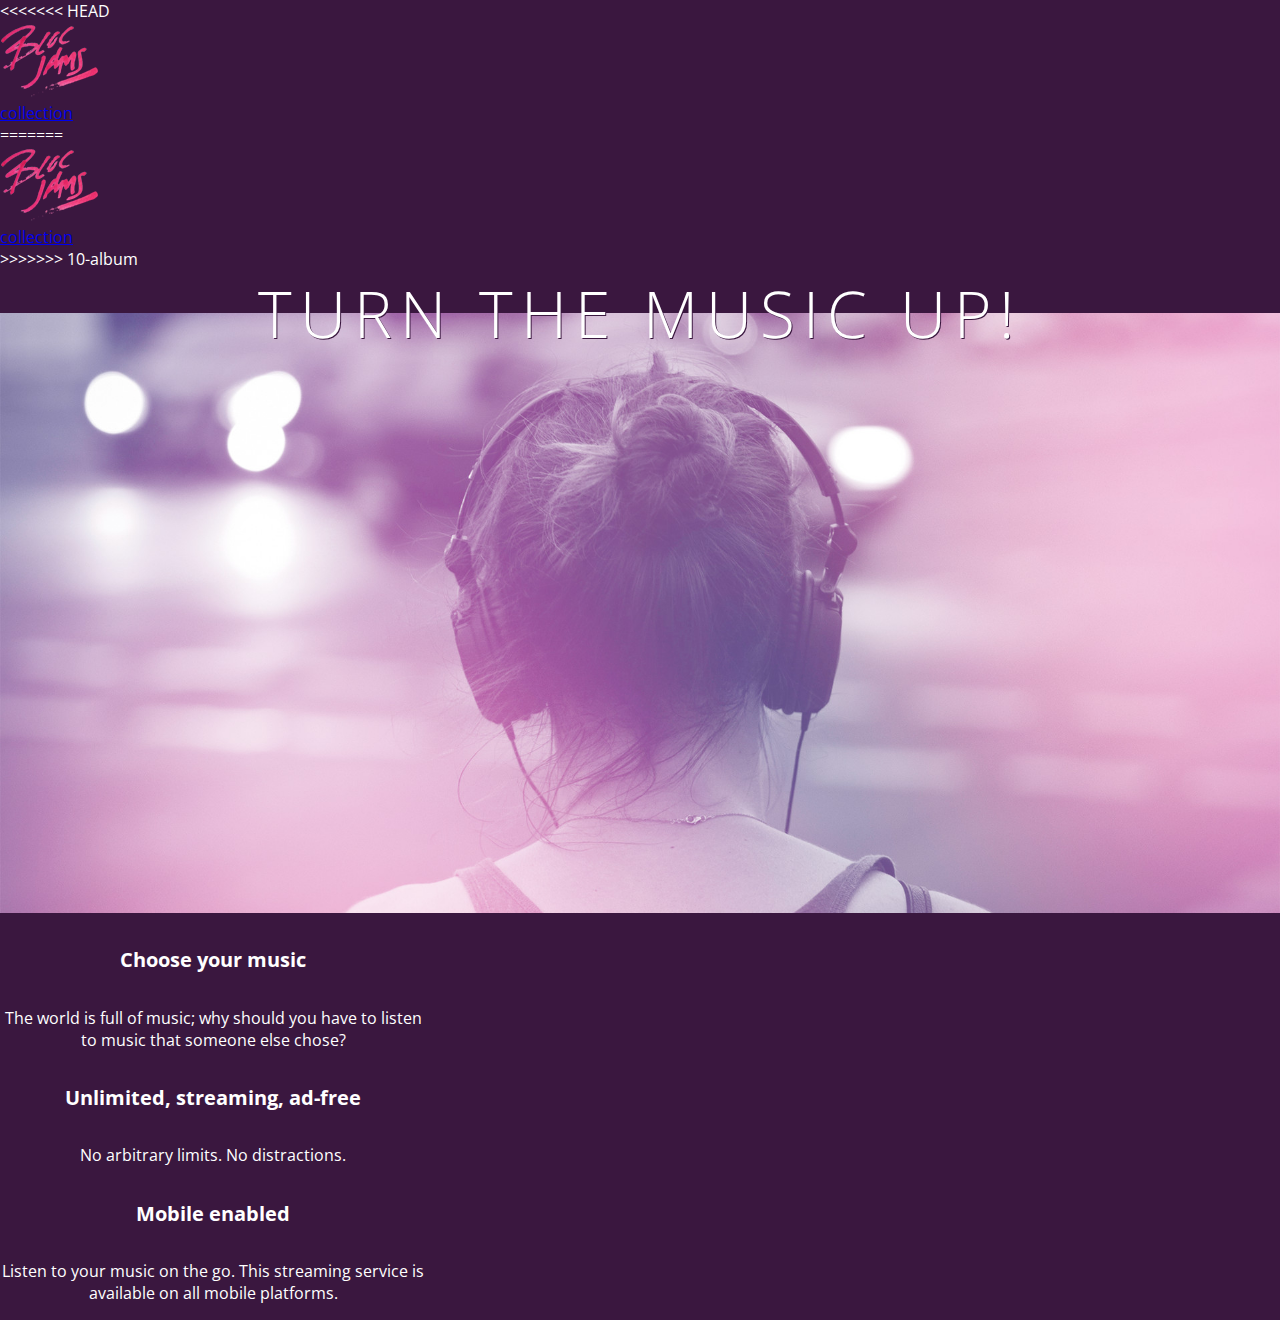
<file: index.html>
<!DOCTYPE html>
 <html>
     <head>
         <title>Bloc Jams</title>
         <meta name="viewport" content="width=device-width, initial-scale=1">
         <link rel="stylesheet" type="text/css" href="http://fonts.googleapis.com/css?family=Open+Sans:400,800,600,700,300">
         <link rel="stylesheet" type="text/css" href="http://code.ionicframework.com/ionicons/2.0.1/css/ionicons.min.css">
         <link rel="stylesheet" type="text/css" href="styles/normalize.css">
         <link rel="stylesheet" type="text/css" href="styles/main.css">
         <link rel="stylesheet" type="text/css" href="styles/landing.css">
     </head>
     
     <body class="landing">
<<<<<<< HEAD
        <nav class="navbar"> <!-- nav bar -->
        <a href="index.html" class="logo">
             <img src="assets/images/bloc_jams_logo.png" alt="bloc jams logo">
         </a>
         <div class="links-container">
             <a href="collection.html" class="navbar-link">collection</a>
         </div>
        </nav>
=======
         <nav class="navbar"> <!-- navigation bar -->
             <a href="index.html" class="logo">
             <img src="assets/images/bloc_jams_logo.png" alt="bloc jams logo">
             </a>
         <div class="links-container">
             <a href="collection.html" class="navbar-link">collection</a>
         </div>
         </nav>
>>>>>>> 10-album
         
         <section class="hero-content"> <!-- hero content -->
            <h1 class="hero-title">Turn the music up!</h1>
         </section>
         
         <section class="selling-points container"> <!-- selling points -->
             <div class="point column third">
                <span class="ion-music-note"></span>    
                 <h5 class="point-title">Choose your music</h5>
                 <p class="point-description">The world is full of music; why should you have to listen to music that someone else chose?</p>
             </div>
             
             <div class="point column third">
                <span class="ion-radio-waves"></span>
                 <h5 class="point-title">Unlimited, streaming, ad-free</h5>
                 <p class="point-description">No arbitrary limits. No distractions.</p>
             </div>
             
             <div class="point column third">
                 <span class="ion-iphone"></span>
                 <h5 class="point-title">Mobile enabled</h5>
                 <p class="point-description">Listen to your music on the go. This streaming service is available on all mobile platforms.</p>
                 
             </div>
         </section>
     </body>
 </html>
</file>
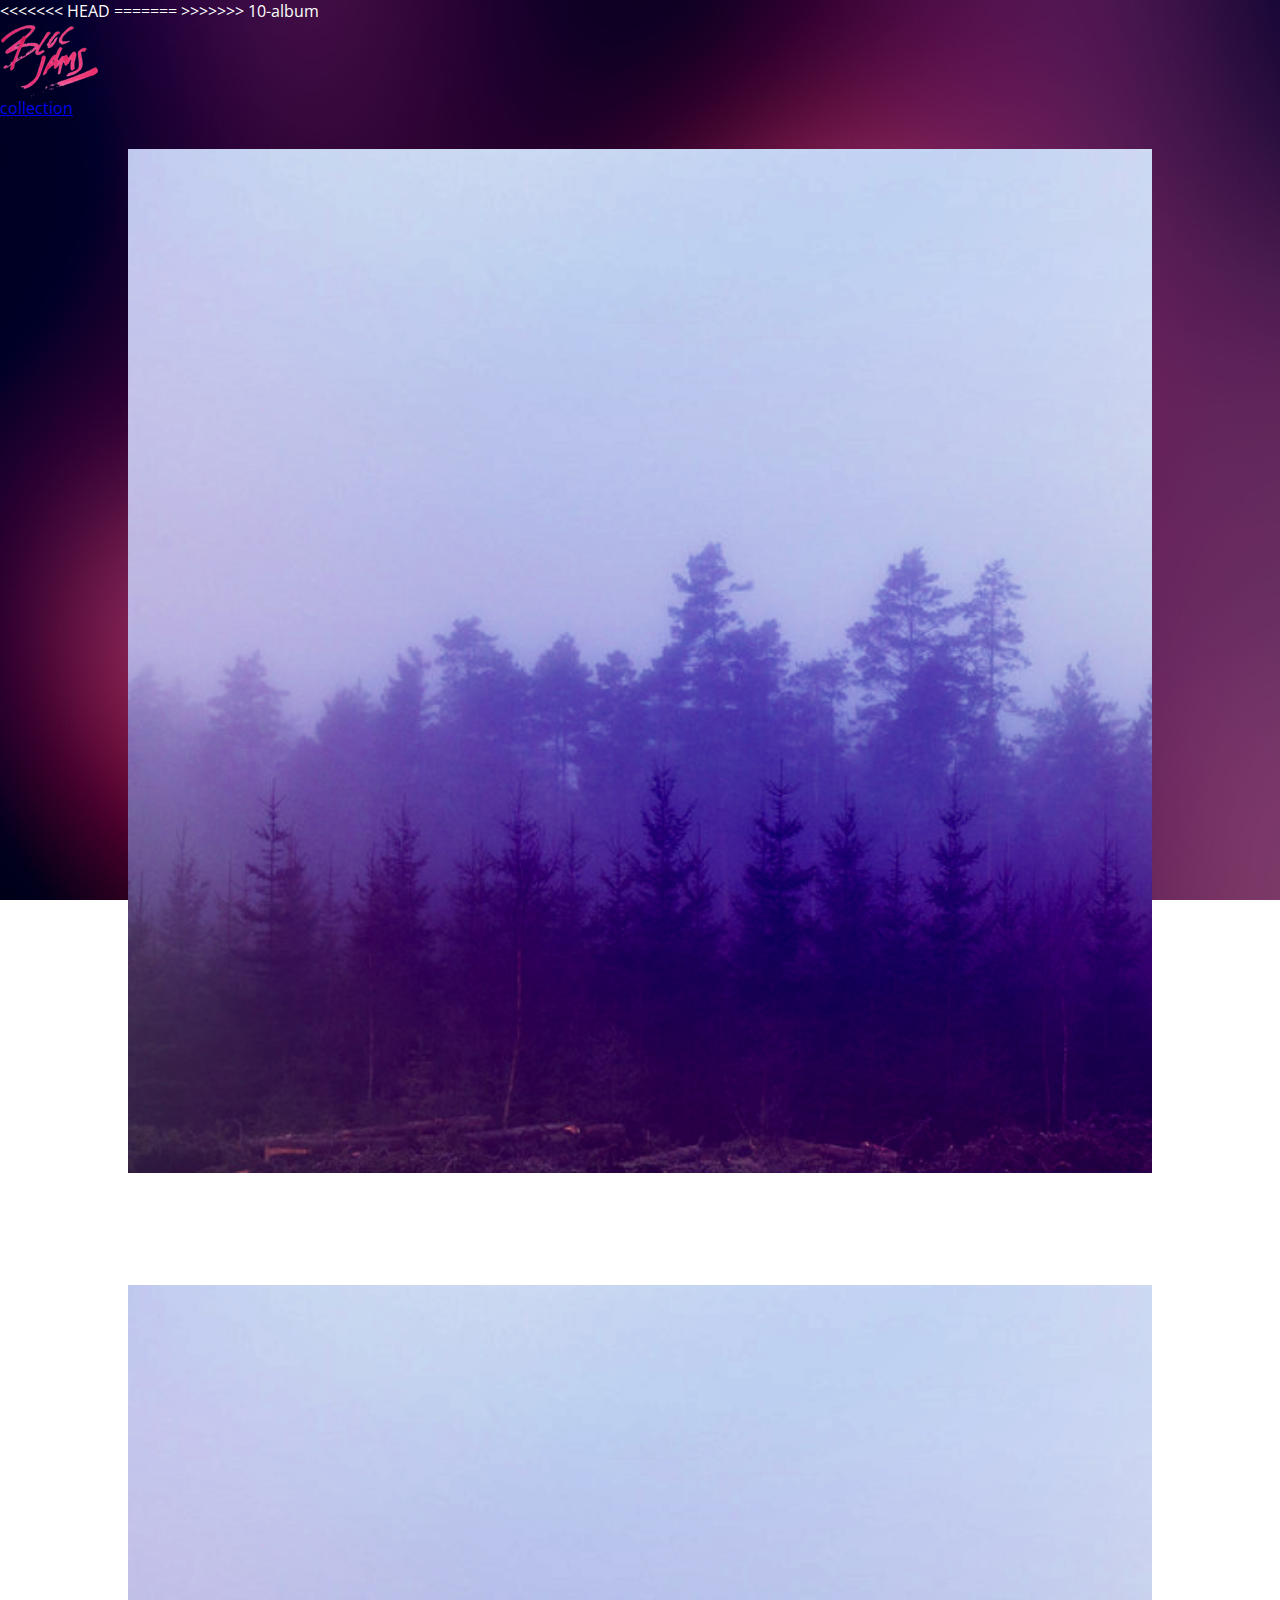
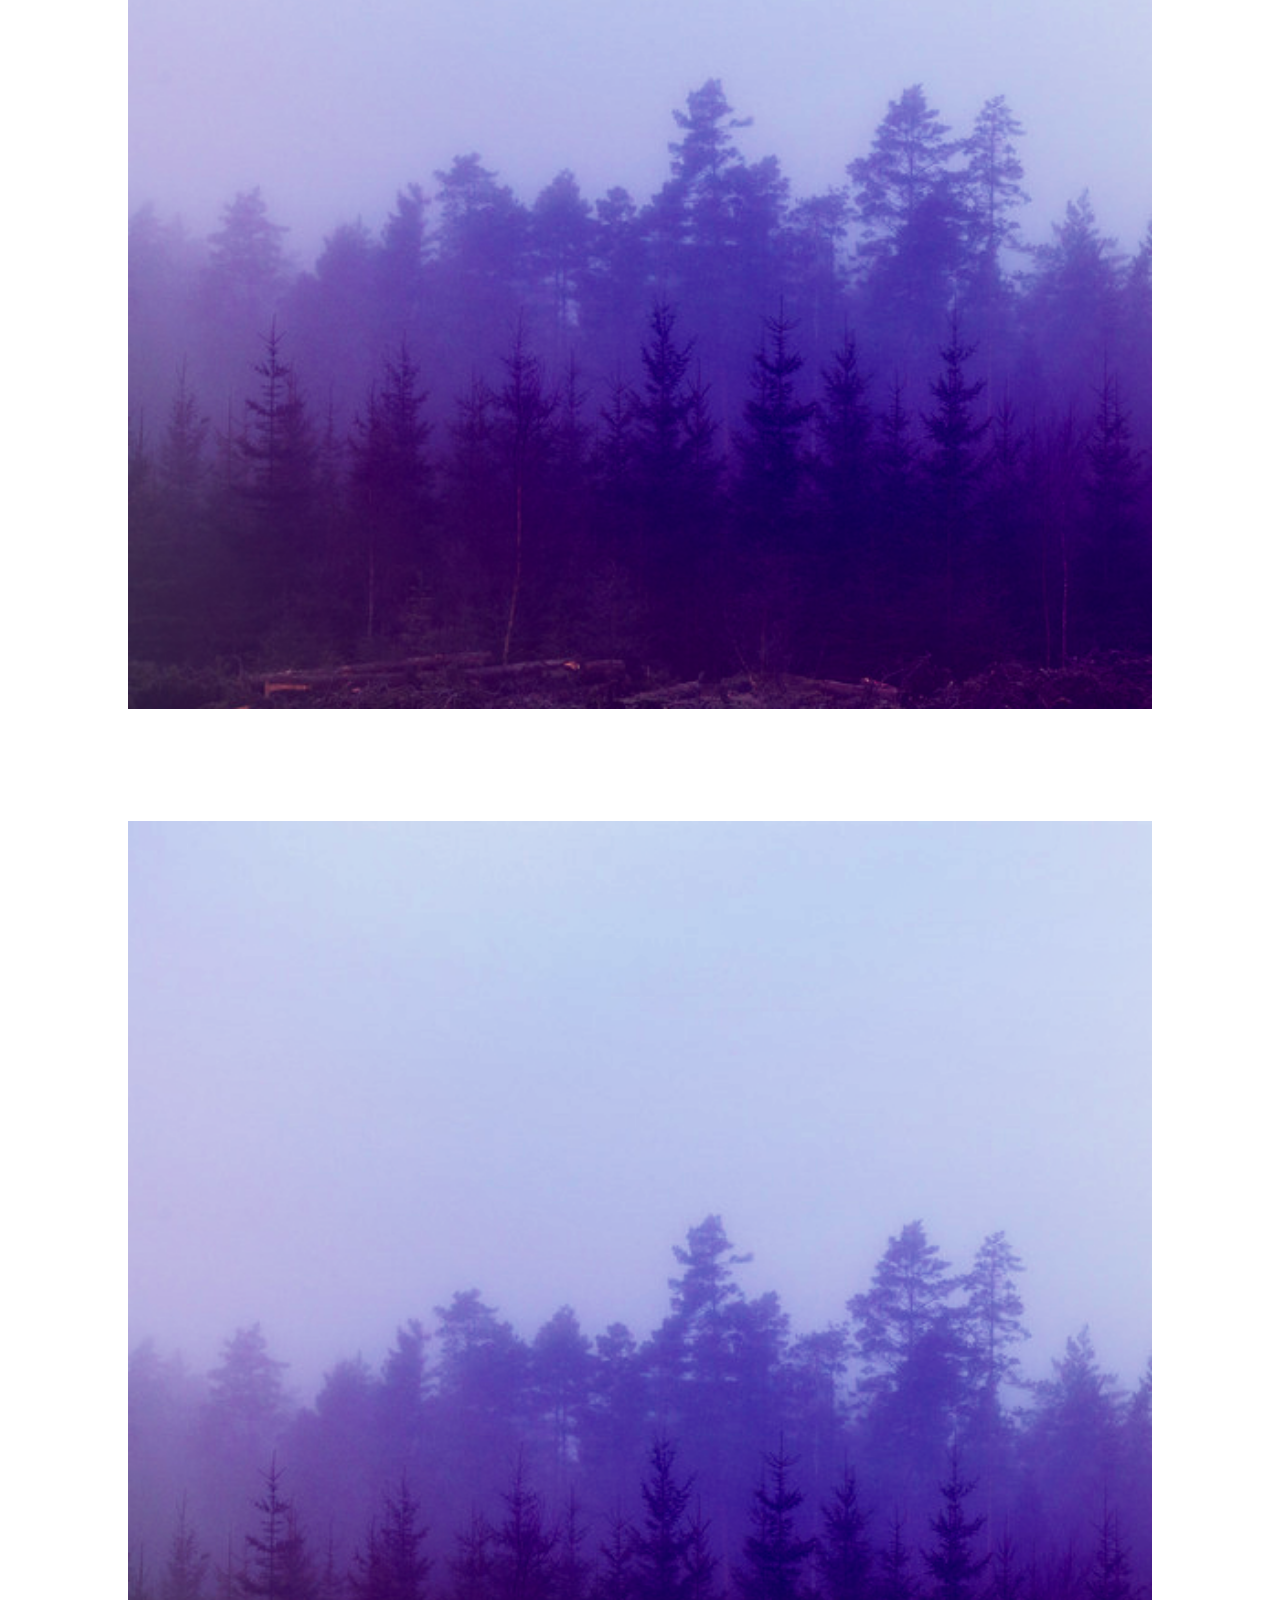
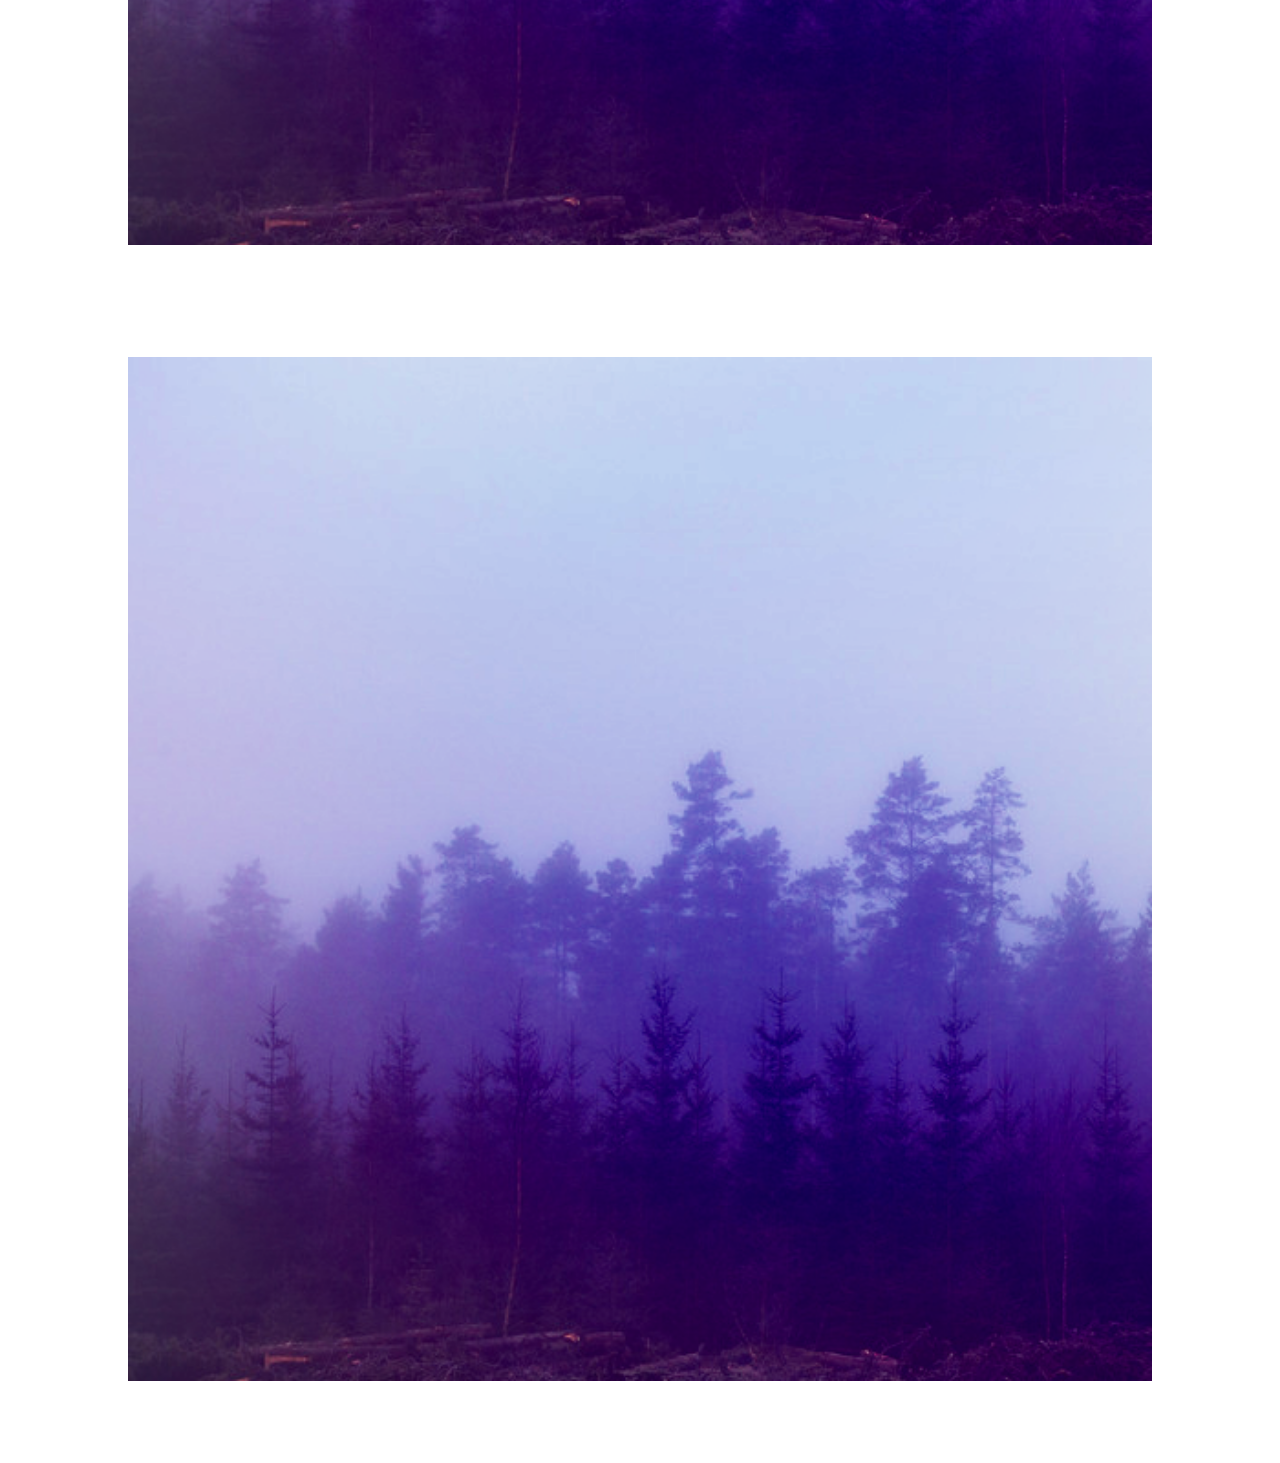
<file: collection.html>
<<<<<<< HEAD
<html>
    <head>
=======
 <html>
     <head>
>>>>>>> 10-album
         <title>Bloc Jams</title>
         <meta name="viewport" content="width=device-width, initial-scale=1">
         <link rel="stylesheet" type="text/css" href="http://fonts.googleapis.com/css?family=Open+Sans:400,800,600,700,300">
         <link rel="stylesheet" type="text/css" href="http://code.ionicframework.com/ionicons/2.0.1/css/ionicons.min.css">
         <link rel="stylesheet" type="text/css" href="styles/normalize.css">
         <link rel="stylesheet" type="text/css" href="styles/main.css">
         <link rel="stylesheet" type="text/css" href="styles/collection.css">
     </head>
     <body class="collection">
          <nav class="navbar"> <!-- nav bar -->
             <a href="index.html" class="logo">
                 <img src="assets/images/bloc_jams_logo.png" alt="bloc jams logo">
             </a>
             <div class="links-container">
                 <a href="collection.html" class="navbar-link">collection</a>
             </div>
         </nav>
         
         <section class="album-covers container clearfix">
         <div class="collection-album-container column fourth">
             <img src="assets/images/album_covers/01.png"/>
             <div class="collection-album-info caption">
                 <p>
                     <a class="album-name" href="#">The Colors</a>
                     <br/>
                     <a href="#">Pablo Picasso</a>
                     <br/>
                     X songs
                     <br/>
                 </p>
             </div>
         </div>
             
         <div class="collection-album-container column fourth">
             <img src="assets/images/album_covers/01.png"/>
             <div class="collection-album-info caption">
                 <p>
                     <a class="album-name" href="#">The Colors</a>
                     <br/>
                     <a href="#">Pablo Picasso</a>
                     <br/>
                     X songs
                     <br/>
                 </p>
             </div>
         </div>
             
         <div class="collection-album-container column fourth">
             <img src="assets/images/album_covers/01.png"/>
             <div class="collection-album-info caption">
                 <p>
                     <a class="album-name" href="#">The Colors</a>
                     <br/>
                     <a href="#">Pablo Picasso</a>
                     <br/>
                     X songs
                     <br/>
                 </p>
             </div>
         </div>
             
         <div class="collection-album-container column fourth">
             <img src="assets/images/album_covers/01.png"/>
             <div class="collection-album-info caption">
                 <p>
                     <a class="album-name" href="#">The Colors</a>
                     <br/>
                     <a href="#">Pablo Picasso</a>
                     <br/>
                     X songs
                     <br/>
                 </p>
             </div>
         </div>
     </section>
 </body>
 </html>
</file>
<file: styles/main.css>
*, *:before, *:after {
     -moz-box-sizing: border-box;
     -webkit-box-sizing: border-box;
     box-sizing: border-box;
 }

html {
    height: 100%;
    font-size: 100%; /* makes sure our HTML takes up 100% of the browser window */
 }
 
 body {
     font-family: 'Open Sans'; /* sets our font to the "Open Sans" typeface */
     color: white; /* sets the text color to white */
     min-height: 100%; /* says the height of the body must be, at minimum, 100% of the window */
 }
 
 body.landing {
     background-color: rgb(58,23,63); /* sets the background color to an RGB value (see below) */
 }

<<<<<<< HEAD
 .container {
     margin: 0 auto;
     max-width: 64rem;
=======
.navbar {
    position: relative;
    padding: .5rem;
    /*#1*/
    background-color: rgba(101,18,95,0.5);
    /* #2*/
    z-index: 1;
>>>>>>> 10-album
 }


 /* Medium screens (640px) */
 @media (min-width: 40rem) {
     html { font-size: 112%; }
 
<<<<<<< HEAD
.column {
    float: left;
    padding-left: 1rem;
    padding-right: 1rem;
}
     
     .column.full { width: 100%; }
     .column.two-thirds { width: 66.7%; }
     .column.half { width: 50%; }
     .column.third { width: 33.3%; }
     .column.fourth { width: 25%; }
     .column.flow-opposite { float: right; }  
 }

 /* Large screens (1024px) */
 @media (min-width: 64rem) {
     html { font-size: 120%; }
 }

.navbar {
    position: relative;
    padding: .5rem;
    /*#1*/
    background-color: rgba(101,18,95,0.5);
    /* #2*/
    z-index: 1;
 }

=======
.navbar .links-container {
    display: table;
    position: absolute;
    top: 0;
    right: 0;
    height: 100px;
    color: white;
    /*#3*/
    text-decoration: none;
}

.links-container .navbar-link {
    display: table-cell;
    position: relative;
    height: 100%;
    padding-left: 1rem;
    padding-right: 1rem;
    /*#4*/
    vertical-align: middle;
    color: white;
    font-size: 0.625rem;
    letter-spacing: 0.05rem;
    font-weight: 700;
    text-transform: uppercase;
    /*#3*/
    text-decoration: none;
    cursor: pointer;
}

/*#5*/
.links-container .nav-link: hover {
    color: rgb(233,50,117);
}
>>>>>>> 10-album

 .navbar .logo {
     position: relative; /* positioning will be explained in a resource */
     left: 2rem;
     cursor: pointer;

 }

.navbar .links-container {
    display: table;
    position: absolute;
    top: 0;
    right: 0;
    height: 100px;
    color: white;
    /*#3*/
    text-decoration: none;
}

.links-container .navbar-link {
    display: table-cell;
    position: relative;
    height: 100%;
    padding-left: 1rem;
    padding-right: 1rem;
    /*#4*/
    vertical-align: middle;
    color: white;
    font-size: 0.625rem;
    letter-spacing: 0.05rem;
    font-weight: 700;
    text-transform: uppercase;
    /*#3*/
    text-decoration: none;
    cursor: pointer;
    
}
/*#5*/
.links-container .navbar-link:hover {
    color: rgb(233,50,117);
}
.links-container .navbar-link:active {
    background-color: white; 
}


 .hero-content {
     position: relative; /* positioning will be explained in a resource */
     min-height: 600px; /* hero content element must be _at least_ 600 pixels */
     background-image: url(../assets/images/bloc_jams_bg.jpg);
     background-repeat: no-repeat;
     background-position: center center;
     background-size: cover;
 }

.hero-content .hero-title {
     position: absolute;             /* positioning will be explained in a resource */
     top: 40%;                       /* positioning will be explained in a resource */
     -webkit-transform: translateY(-50%);
     -moz-transform: translateY(-50%);
     -ms-transform: translateY(-50%);
     transform: translateY(-50%);
     width: 100%;                    /* makes sure the title inhabits the full width of its container */
     text-align: center;             /* aligns text in the horizontal center of the element */
     font-size: 4rem;                /* specifies the size of the font in root em units */
     font-weight: 300;               /* makes the font thinner or lighter weight */
     text-transform: uppercase;      /* transforms the text to be all uppercase lettering */
     letter-spacing: 0.5rem;         /* puts 0.5 root ems worth of space between each letter */
     text-shadow: 1px 1px 0px rgb(58,23,63); /* creates a shadow underneath the text for readability over the image */
 }

 .selling-points {
     position: relative;
     display: table;
     width: 100%;
     -webkit-box-sizing: border-box;
     -moz-box-sizing: border-box;
     box-sizing: border-box; /* we'll explain this in a resource */
 }

.clearfix: after; {
    content: "";
    display: table;
}

 
 .point {
     display: table-cell;
     position: relative;
     width: 33.3%;
     padding: 2rem;
     text-align: center;
 }
 
 .point .point-title {
     font-size: 1.25rem;
 }
 
 .ion-music-note,
 .ion-radio-waves,
 .ion-iphone {
     color: rgb(233,50,117);
     font-size: 5rem;
 }

 .clearfix:before,
 .clearfix:after {
     content: " ";
     display: table;
 }
 
 .clearfix:after {
     clear: both;
 }
</file>
<file: styles/landing.css>
body.landing {
     background-color: rgb(58,23,63);
 }
 
 .hero-content {
     position: relative;
     min-height: 600px;
     background-image: url(../assets/images/bloc_jams_bg.jpg);
     background-repeat: no-repeat;
     background-position: center center;
     background-size: cover;
 }
 
 .hero-content .hero-title {
     top: 40%;
     -webkit-transform: translateY(-50%);
     -moz-transform: translateY(-50%);
     transform: translateY(-50%);
     width: 100%;
     text-align: center;
     font-size: 4rem;
     font-weight: 300;
     text-transform: uppercase;
     letter-spacing: 0.5rem;
     text-shadow: 1px 1px 0px rgb(58,23,63);
 }
 
 .selling-points {
     position: relative;
     display: table;
     width: 100%;
     box-sizing: border-box;
 }
 
 .point {
<<<<<<< HEAD
     display: table-cell;
     position: relative;
     width: 33.3%;
=======
>>>>>>> 9-assignment
     padding: 2rem;
     text-align: center;
 }
 
 .point .point-title {
     font-size: 1.25rem;
 }
 
 .ion-music-note,
 .ion-radio-waves,
 .ion-iphone {
     color: rgb(233,50,117);
     font-size: 5rem;
 }
</file>
<file: styles/collection.css>
body.collection {
     background-image: url(../assets/images/blurred_backgrounds/blur_bg_2.jpg);
     background-repeat: no-repeat;
     background-attachment: fixed;
     background-position: center center;
     background-size: cover;
 }
 
 .album-covers {
     position: relative;
 }
 
 .collection-album-container {
     position: relative;
     margin-top: 30px;
     margin-bottom: 20px;
     text-align: center;
 }
 
 .collection-album-container .caption {
     margin-top: 10px;
 }
 
 .collection-album-container .caption p {
     font-size: 1rem;
     font-weight: 300;
     color: rgba(255, 255, 255, 0.6);
 }
 
 .collection-album-container .caption p a {
     color: rgba(255, 255, 255, 0.6);
 }
 
 .collection-album-container .caption p a.album-name {
     color: white;
 }
 
 .collection-album-container img {
     width: 80%;
 }
</file>
